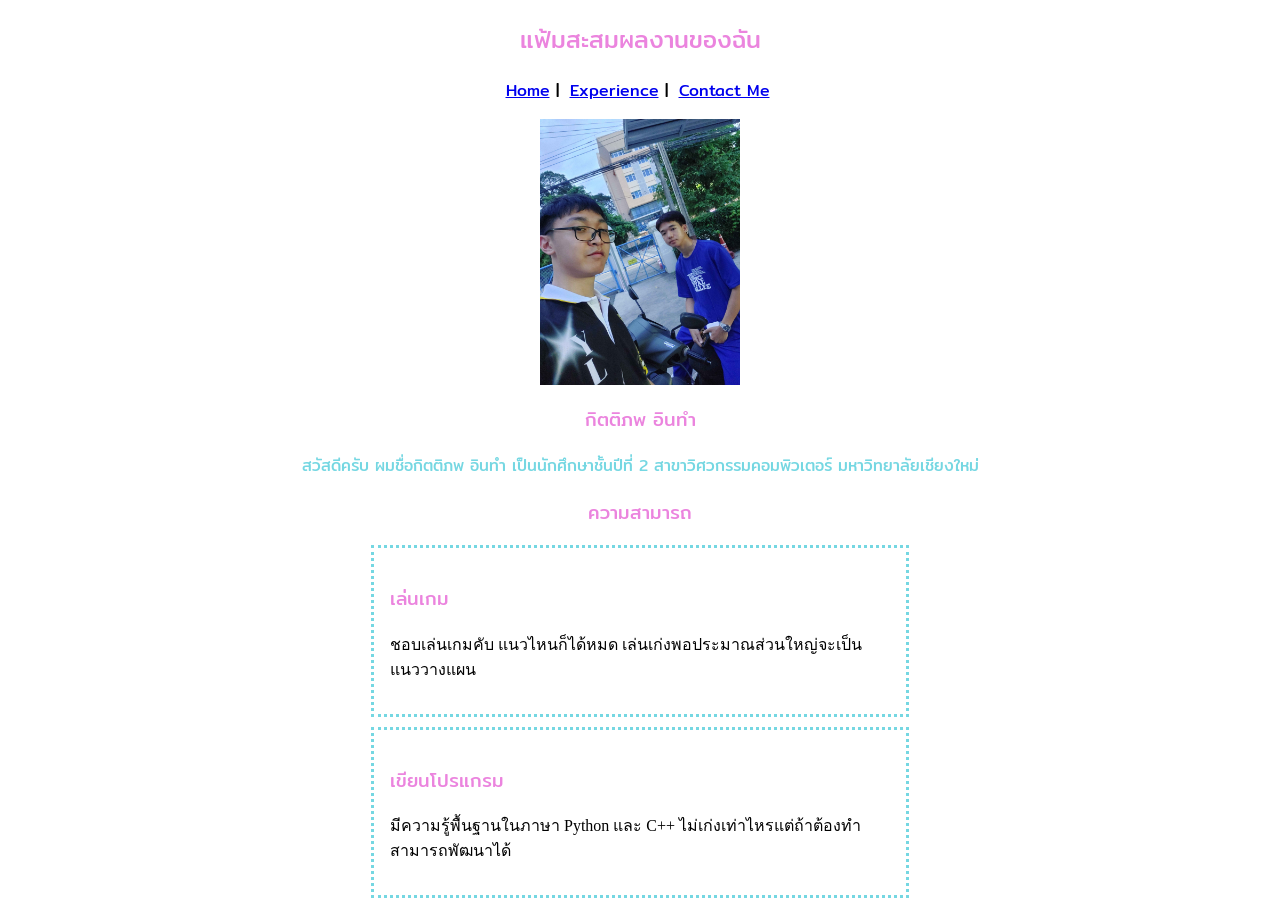
<file: index.html>
<!doctype html>
<html lang="th">
  <head>
    <meta charset="UTF-8" />
    <meta name="viewport" content="width=device-width, initial-scale=1.0" />

    <link rel="preconnect" href="https://fonts.googleapis.com" />
    <link rel="preconnect" href="https://fonts.gstatic.com" crossorigin />
    <link
      href="https://fonts.googleapis.com/css2?family=Kodchasan:ital,wght@0,200;0,300;0,400;0,500;0,600;0,700;1,200;1,300;1,400;1,500;1,600;1,700&family=Mitr:wght@200;300;400;500;600;700&display=swap"
      rel="stylesheet" />
    <link rel="stylesheet" href="styles.css" />
    <title>แฟ้มสะสมผลงานของฉัน</title>
  </head>
  <body>
    <h2 class="center-header">แฟ้มสะสมผลงานของฉัน</h2>

    <p
      style="
        text-align: center;
        font-family: &quot;Mitr&quot;, sans-serif;
        margin-right: 5px;
      ">
      <a href="index.html">Home</a> |
      <a href="exp.html" style="margin-left: 5px">Experience</a> |
      <a style="margin-left: 5px" href="contact.html">Contact Me</a>
    </p>

    <img
      src="รูป.jpg"
      style="
        margin-left: auto;
        display: block;
        margin-right: auto;
        width: 200px;
      " />
    <h3 class="center-header">กิตติภพ อินทำ</h3>
    <p
      style="
        text-align: center;
        color: rgb(117, 215, 226);
        font-family: &quot;Mitr&quot;, sans-serif;
      ">
      สวัสดีครับ ผมชื่อกิตติภพ อินทำ เป็นนักศึกษาชั้นปีที่ 2
      สาขาวิศวกรรมคอมพิวเตอร์ มหาวิทยาลัยเชียงใหม่
    </p>
    <h3 class="center-header">ความสามารถ</h3>
    <div class="skill-container">
      <h3>เล่นเกม</h3>
      <p>
        ชอบเล่นเกมคับ แนวไหนก็ได้หมด เล่นเก่งพอประมาณส่วนใหญ่จะเป็นแนววางแผน
      </p>
    </div>

    <div class="skill-container">
      <h3>เขียนโปรแกรม</h3>
      <p>
        มีความรู้พื้นฐานในภาษา Python และ C++
        ไม่เก่งเท่าไหรแต่ถ้าต้องทำสามารถพัฒนาได้
      </p>
    </div>
  </body>
</html>
</file>
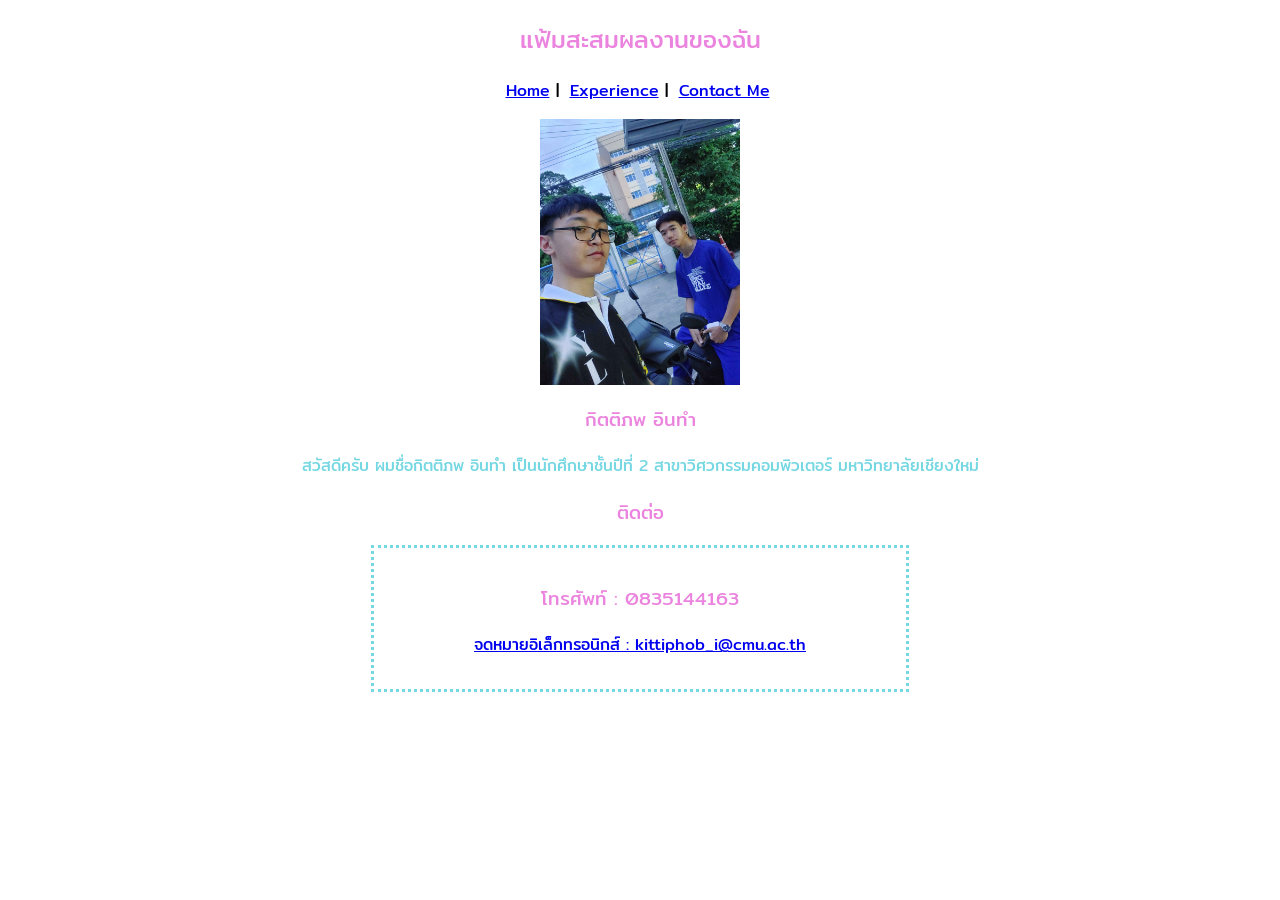
<file: contact.html>
<!doctype html>
<html lang="th">
  <head>
    <meta charset="UTF-8" />
    <meta name="viewport" content="width=device-width, initial-scale=1.0" />

    <link rel="preconnect" href="https://fonts.googleapis.com" />
    <link rel="preconnect" href="https://fonts.gstatic.com" crossorigin />
    <link
      href="https://fonts.googleapis.com/css2?family=Kodchasan:ital,wght@0,200;0,300;0,400;0,500;0,600;0,700;1,200;1,300;1,400;1,500;1,600;1,700&family=Mitr:wght@200;300;400;500;600;700&display=swap"
      rel="stylesheet" />
    <link rel="stylesheet" href="styles.css" />
    <title>แฟ้มสะสมผลงานของฉัน</title>
  </head>
  <body>
    <h2 class="center-header">แฟ้มสะสมผลงานของฉัน</h2>

    <p
      style="
        text-align: center;
        font-family: &quot;Mitr&quot;, sans-serif;
        margin-right: 5px;
      ">
      <a href="index.html">Home</a> |
      <a href="exp.html" style="margin-left: 5px">Experience</a> |
      <a style="margin-left: 5px" href="contact.html">Contact Me</a>
    </p>

    <img
      src="รูป.jpg"
      style="
        margin-left: auto;
        display: block;
        margin-right: auto;
        width: 200px;
      " />
    <h3 class="center-header">กิตติภพ อินทำ</h3>
    <p
      style="
        text-align: center;
        color: rgb(117, 215, 226);
        font-family: &quot;Mitr&quot;, sans-serif;
      ">
      สวัสดีครับ ผมชื่อกิตติภพ อินทำ เป็นนักศึกษาชั้นปีที่ 2
      สาขาวิศวกรรมคอมพิวเตอร์ มหาวิทยาลัยเชียงใหม่
    </p>
    <h3 class="center-header">ติดต่อ</h3>
    <div class="skill-container">
      <h3 style="text-align: center">โทรศัพท์ : 0835144163</h3>
      <p style="text-align: center; font-family: &quot;Mitr&quot;, sans-serif">
        <a href="mailto:kittiphob_i@cmu.ac.th"
          >จดหมายอิเล็กทรอนิกส์ : kittiphob_i@cmu.ac.th</a
        >
      </p>
    </div>
  </body>
</html>
</file>
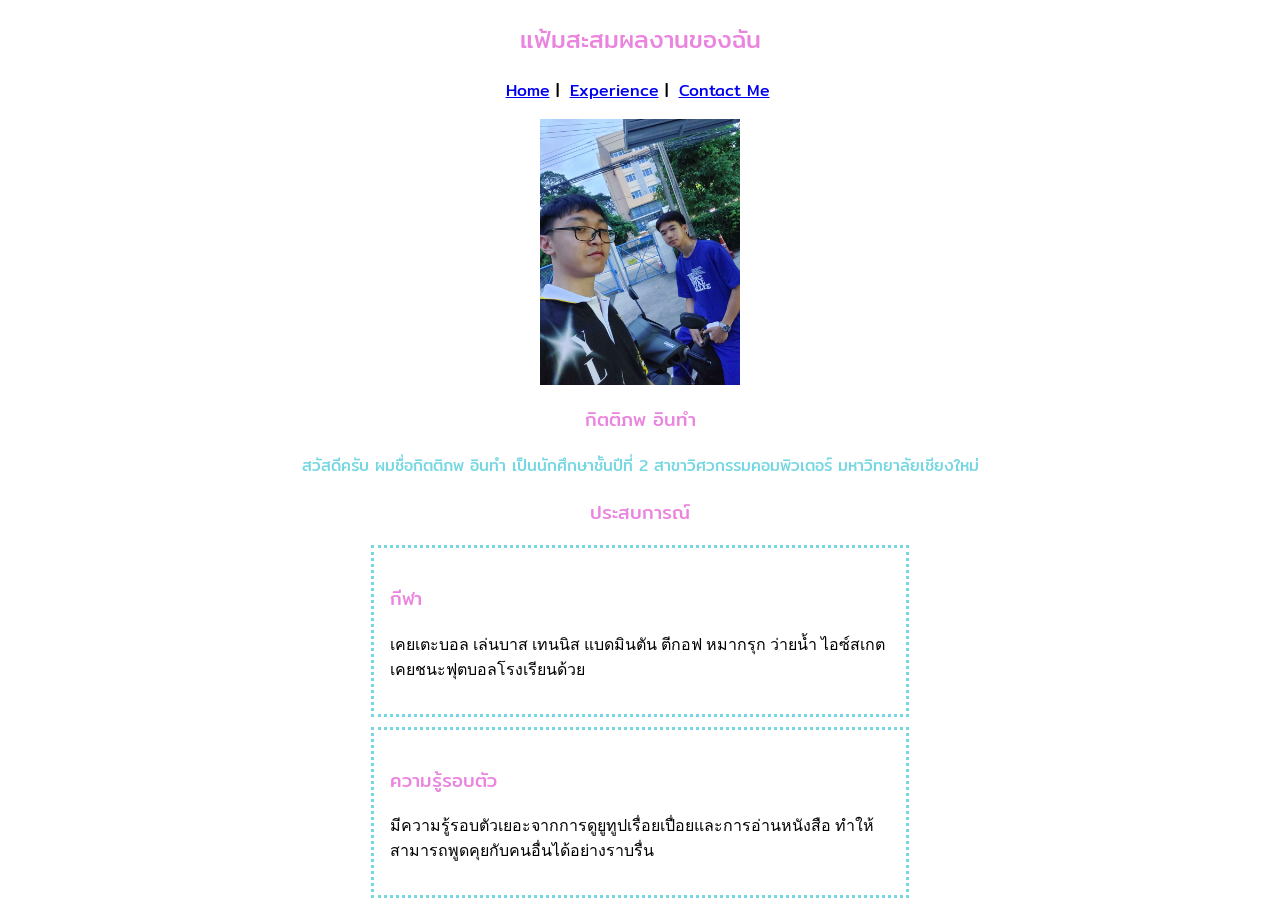
<file: exp.html>
<!doctype html>
<html lang="th">
  <head>
    <meta charset="UTF-8" />
    <meta name="viewport" content="width=device-width, initial-scale=1.0" />

    <link rel="preconnect" href="https://fonts.googleapis.com" />
    <link rel="preconnect" href="https://fonts.gstatic.com" crossorigin />
    <link
      href="https://fonts.googleapis.com/css2?family=Kodchasan:ital,wght@0,200;0,300;0,400;0,500;0,600;0,700;1,200;1,300;1,400;1,500;1,600;1,700&family=Mitr:wght@200;300;400;500;600;700&display=swap"
      rel="stylesheet" />
    <link rel="stylesheet" href="styles.css" />
    <title>แฟ้มสะสมผลงานของฉัน</title>
  </head>
  <body>
    <h2 class="center-header">แฟ้มสะสมผลงานของฉัน</h2>

    <p
      style="
        text-align: center;
        font-family: &quot;Mitr&quot;, sans-serif;
        margin-right: 5px;
      ">
      <a href="index.html">Home</a> |
      <a href="exp.html" style="margin-left: 5px">Experience</a> |
      <a style="margin-left: 5px" href="contact.html">Contact Me</a>
    </p>

    <img
      src="รูป.jpg"
      style="
        margin-left: auto;
        display: block;
        margin-right: auto;
        width: 200px;
      " />
    <h3 class="center-header">กิตติภพ อินทำ</h3>
    <p
      style="
        text-align: center;
        color: rgb(117, 215, 226);
        font-family: &quot;Mitr&quot;, sans-serif;
      ">
      สวัสดีครับ ผมชื่อกิตติภพ อินทำ เป็นนักศึกษาชั้นปีที่ 2
      สาขาวิศวกรรมคอมพิวเตอร์ มหาวิทยาลัยเชียงใหม่
    </p>
    <h3 class="center-header">ประสบการณ์</h3>
    <div class="skill-container">
      <h3>กีฬา</h3>
      <p>
        เคยเตะบอล เล่นบาส เทนนิส แบดมินตัน ตีกอฟ หมากรุก ว่ายน้ำ ไอซ์สเกต
        เคยชนะฟุตบอลโรงเรียนด้วย
      </p>
    </div>

    <div class="skill-container">
      <h3>ความรู้รอบตัว</h3>
      <p>
        มีความรู้รอบตัวเยอะจากการดูยูทูปเรื่อยเปื่อยและการอ่านหนังสือ
        ทำให้สามารถพูดคุยกับคนอื่นได้อย่างราบรื่น
      </p>
    </div>
  </body>
</html>
</file>
<file: styles.css>
.center-header {
  color: rgb(235, 132, 222);
  text-align: center;
  font-family: "Mitr", sans-serif;
  font-weight: 400;
  font-style: normal;
}

.skill-container {
  border: dotted rgb(117, 215, 226);
  width: 500px;
  margin-left: auto;
  margin-right: auto;
  padding: 1rem;
  margin-bottom: 10px;
}

.skill-container > h3 {
  color: rgb(235, 132, 222);
  font-family: "Mitr", sans-serif;
  font-weight: 400;
  font-style: normal;
}
</file>
